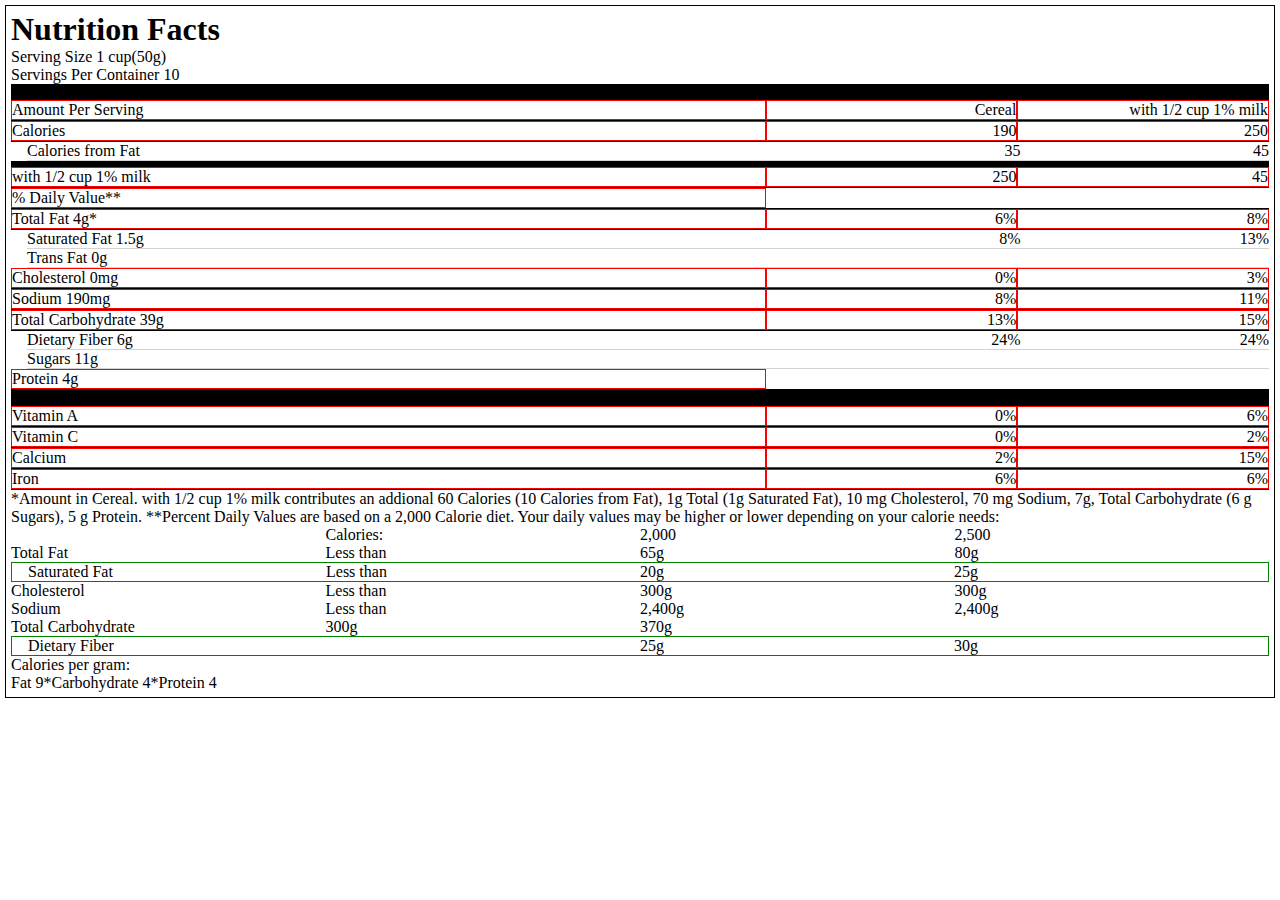
<file: Hasan/index.html>
<!DOCTYPE html>
<html lang="en">

<head>
    <meta charset="UTF-8">
    <meta http-equiv="X-UA-Compatible" content="IE=edge">
    <meta name="viewport" content="width=device-width, initial-scale=1.0">
    <link rel="stylesheet" href="style.css">
    <title>Nutrition table</title>
</head>

<body>

    <div class="box">
        <div class="flexbox">
            <div class="facts">
                <h1>Nutrition Facts</h1>
                <p>Serving Size 1 cup(50g)</p>
                <p>Servings Per Container 10</p>
            </div>
            <div class="lineBreakBig">
            </div>
            <div class="line">
                <p>Amount Per Serving</p>
                <p>Cereal</p>
                <p>with 1/2 cup 1% milk</p>
            </div>
            <div class="line">
                <p>Calories</p>
                <p>190</p>
                <p>250</p>
            </div>
            <div class="lineSpace">
                <p>Calories from Fat</p>
                <p>35</p>
                <p>45</p>
            </div>
            <div class="lineBreakLittle"></div>
            <div class="line">
                <p>with 1/2 cup 1% milk</p>
                <p>250</p>
                <p>45</p>
            </div>
            <div class="line">
                <p>% Daily Value**</p>
            </div>
            <div class="line">
                <p>Total Fat 4g*</p>
                <p>6%</p>
                <p>8%</p>
            </div>
            <div class="lineSpace">
                <p>Saturated Fat 1.5g</p>
                <p>8%</p>
                <p>13%</p>
            </div>
            <div class="lineSpace">
                <p>Trans Fat 0g</p>
            </div>
            <div class="line">
                <p>Cholesterol 0mg</p>
                <p>0%</p>
                <p>3%</p>
            </div>
            <div class="line">
                <p>Sodium 190mg</p>
                <p>8%</p>
                <p>11%</p>
            </div>
            <div class="line">
                <p>Total Carbohydrate 39g</p>
                <p>13%</p>
                <p>15%</p>
            </div>
            <div class="lineSpace">
                <p>Dietary Fiber 6g</p>
                <p>24%</p>
                <p>24%</p>
            </div>
            <div class="lineSpace">
                <p>Sugars 11g</p>
            </div>
            <div class="line">
                <p>Protein 4g</p>
            </div>
            <div class="lineBreakBig">
            </div>
            <div class="line">
                <p>Vitamin A</p>
                <p>0%</p>
                <p>6%</p>
            </div>
            <div class="line">
                <p>Vitamin C</p>
                <p>0%</p>
                <p>2%</p>
            </div>
            <div class="line">
                <p>Calcium</p>
                <p>2%</p>
                <p>15%</p>
            </div>
            <div class="line">
                <p>Iron</p>
                <p>6%</p>
                <p>6%</p>
            </div>
            <div class="bottom_text">
                <p>*Amount in Cereal. with 1/2 cup 1% milk contributes an addional 60 Calories (10 Calories from Fat), 1g Total (1g Saturated Fat), 10 mg Cholesterol, 70 mg Sodium, 7g, Total Carbohydrate (6 g Sugars), 5 g Protein. **Percent Daily Values
                    are based on a 2,000 Calorie diet. Your daily values may be higher or lower depending on your calorie needs:</p>

            </div>

        </div>
        <!-- footer category -->
        <div class="line_bottom">
            <p></p>
            <p>Calories:</p>
            <p>2,000</p>
            <p>2,500</p>
        </div>
        <div class="line_bottom">
            <p>Total Fat</p>
            <p>Less than</p>
            <p>65g</p>
            <p>80g</p>
        </div>

        <div class="lineSpace_bottom">
            <p>Saturated Fat</p>
            <p>Less than</p>
            <p>20g</p>
            <p>25g</p>
        </div>
        <div class="line_bottom">
            <p>Cholesterol</p>
            <p>Less than</p>
            <p>300g</p>
            <p>300g</p>
        </div>
        <div class="line_bottom">
            <p>Sodium</p>
            <p>Less than</p>
            <p>2,400g</p>
            <p>2,400g</p>
        </div>
        <div class="line_bottom">
            <p>Total Carbohydrate</p>
            <p>300g</p>
            <p>370g</p>
        </div>
        <div class="lineSpace_bottom">
            <p>Dietary Fiber</p>
            <p></p>
            <p>25g</p>
            <p>30g</p>
        </div>
        <div class="lineSpace_footer">
            <p>Calories per gram:</p>
        </div>
        <div class="line_footer">
            <p>Fat 9</p>
            <p>*</p>
            <p>Carbohydrate 4</p>
            <p>*</p>
            <p>Protein 4</p>
        </div>
    </div class="box">

</body>

</html>
</file>
<file: Hasan/style.css>
* {
    margin: 0;
    box-sizing: border-box;
}

.box {
    border: 1px solid black;
    margin: 5px;
    padding: 5px;
}

.flexbox {
    display: flex;
    flex-direction: column;
    padding: 0;
}

.facts {
    display: flex;
    flex-direction: column;
}

.lineBreakBig {
    border: 8px solid black;
}

.line {
    display: flex;
    border-bottom: 1px solid black;
    align-items: flex-end;
}

.line p:first-child {
    flex-basis: 60%;
}

.line p:not(:first-child) {
    flex-basis: 20%;
    text-align: end;
}

.lineBreakLittle {
    border: 3px solid black;
}

.lineSpace {
    display: flex;
    border-bottom: 1px solid lightgray;
    align-items: flex-end;
    margin-left: 1em;
}

.lineSpace p:first-child {
    flex-basis: 60%;
}

.lineSpace p:not(:first-child) {
    flex-basis: 20%;
    text-align: end;
}


/* text part in bottom*/

.line_bottom {
    display: flex;
}

.line_bottom p:first-child {
    flex-basis: 25%;
}

.line_bottom p:not(:first-child) {
    flex-basis: 25%;
}

.lineSpace_bottom {
    display: flex;
    border: 1px solid green;
}

.lineSpace_bottom p:first-child {
    flex-basis: 25%;
    padding-left: 1em;
}

.lineSpace_bottom p:not(:first-child) {
    flex-basis: 25%;
    /* text-align: left; */
}


/* text part in footer*/

.lineSpace_footer {
    display: flex;
}

.line_footer {
    display: flex;
}


/* .bottom {
    display: flex;
    align-items: flex-start;
} */


/* not relevant */

.line * {
    border: 1px solid red;
}


/* .line_bottom * {
    border: 1px solid blue;
} */
</file>
